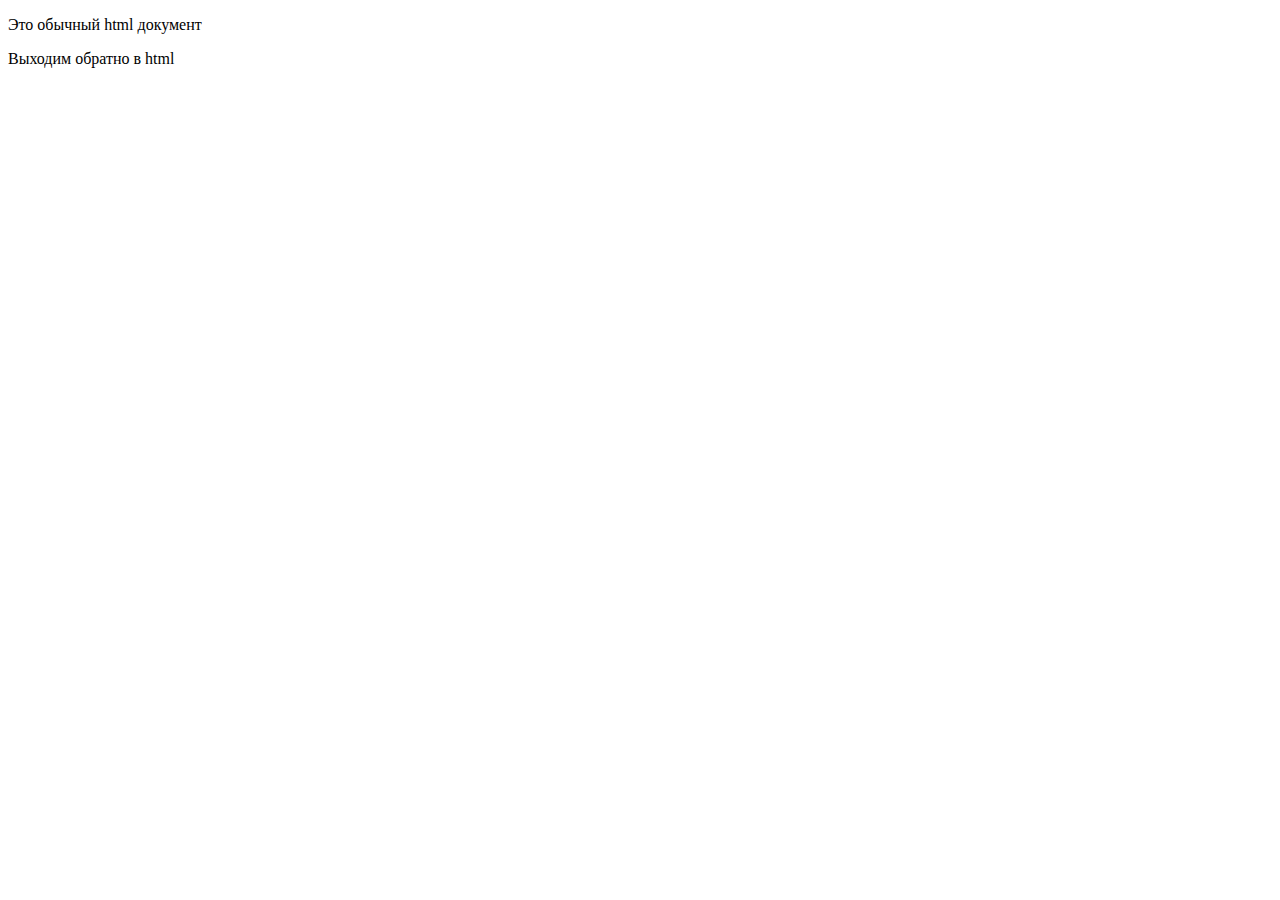
<file: Lection_3/index.html>
<!DOCTYPE html>
<html lang="ru">
<head>
    <meta charset="UTF-8">
    <meta name="viewport" content="width=device-width, initial-scale=1.0">
    <title>Страница с JS</title>
</head>
<body>
    <p>Это обычный html документ</p>
    <script language="JavaScript">
        alert ("Привет, мир!");
    </script>
    <p>Выходим обратно в html</p>
</body>
</html>
</file>
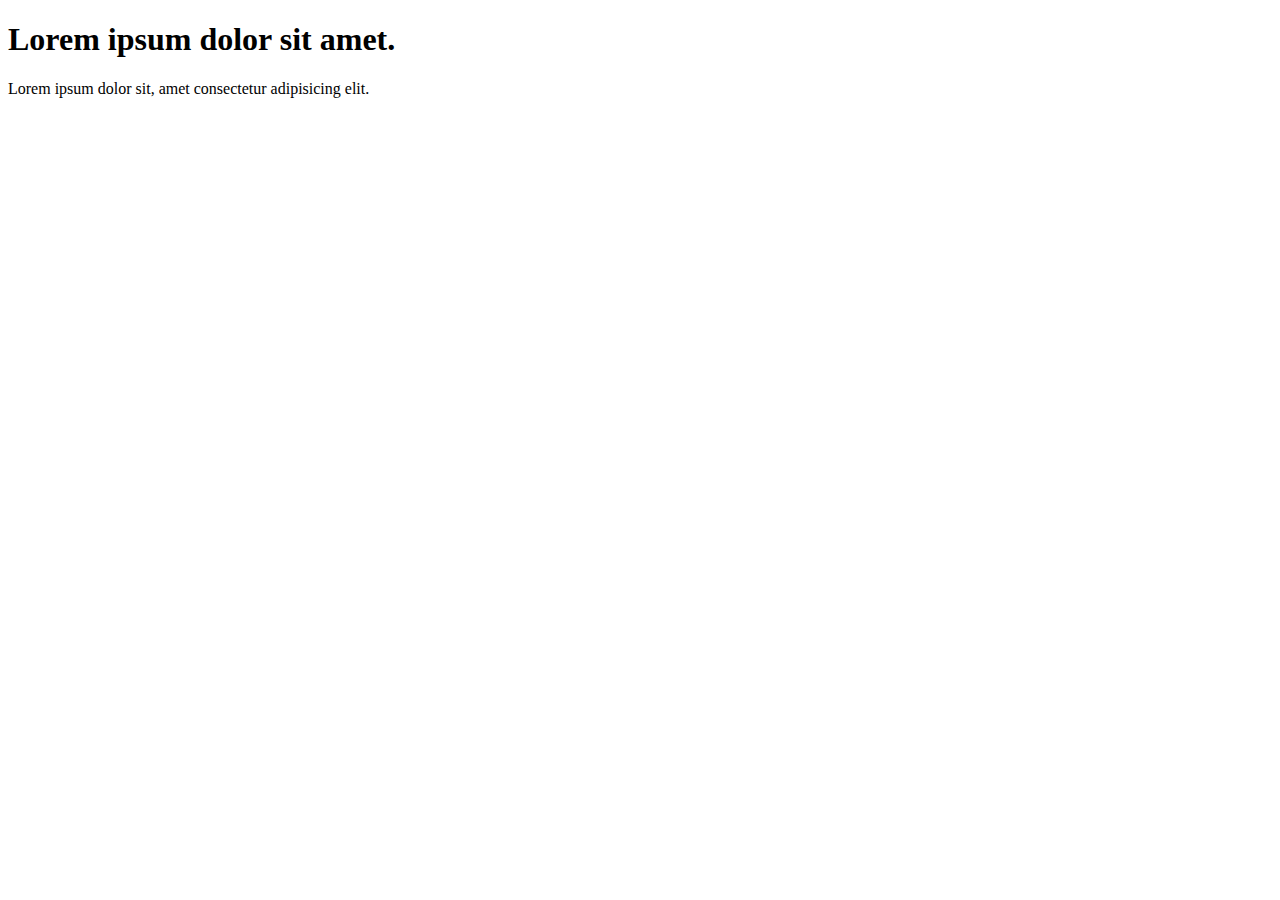
<file: Seminar_3/index.html>
<!DOCTYPE html>
<html lang="en">
<head>
    <meta charset="UTF-8">
    <meta name="viewport" content="width=device-width, initial-scale=1.0">
    <title>Seminar_3</title>
    
</head>
<body>
    <h1>Lorem ipsum dolor sit amet.</h1>
    <p>Lorem ipsum dolor sit, amet consectetur adipisicing elit.</p>
    <script src="main.js"></script>
</body>
</html>
</file>
